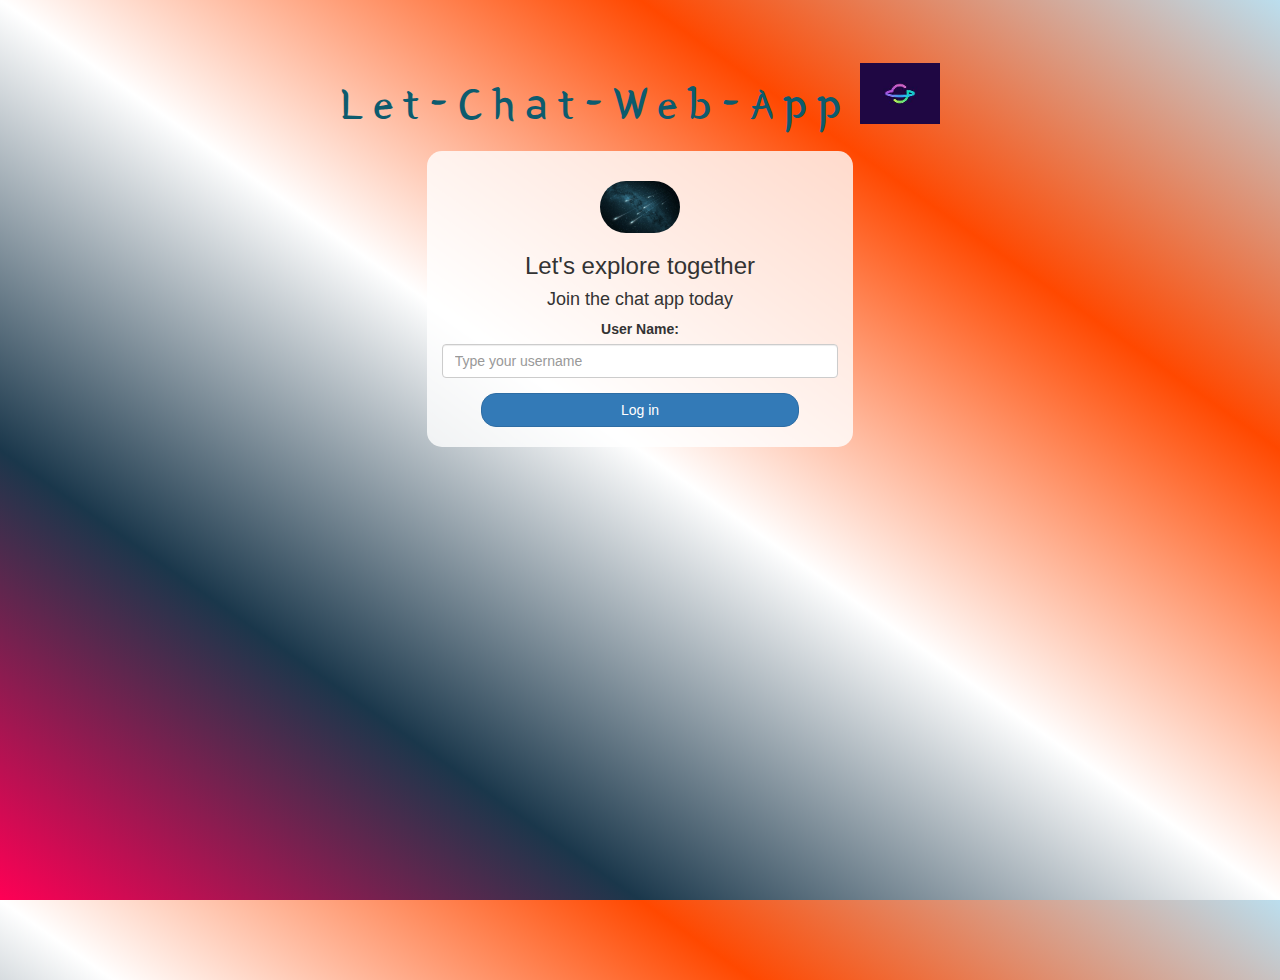
<file: index.html>
<!DOCTYPE html>
<html>
<head>
	<title>Kwitter</title>
<link href="https://fonts.googleapis.com/css?family=Yeon+Sung&display=swap" rel="stylesheet"><meta name="viewport" content="width=device-width, initial-scale=1">

<link rel="stylesheet" href="https://maxcdn.bootstrapcdn.com/bootstrap/3.4.0/css/bootstrap.min.css">
<script src="https://ajax.googleapis.com/ajax/libs/jquery/3.4.1/jquery.min.js"></script>
<script src="https://maxcdn.bootstrapcdn.com/bootstrap/3.4.0/js/bootstrap.min.js"></script>

<link rel="stylesheet" type="text/css" href="kwitter.css">
<script src="kwitter.js"></script>
</head>
<body>
<center>
	<h1 class="header">	
		Let-Chat-Web-App	<sup>
	<img src="logo.jfif">
	</sup>
</h1>
	<div class="col-lg-4 col-md-6 col-sm-6 col-xs-11 login_div">
	<img src="Meteor-Showers.jpg" class="logo">
		<h3 >Let's explore together</h3>
		<h4 >Join the chat app today</h4>
		<div class="form-group">
		  <label >User Name:</label>
        <input type="text" class="form-control" id="user_name" placeholder="Type your username"> 
		</div>
		<button id="login_button" class="btn btn-primary" onclick="addUser()">Log in</button>
		<br><br>
	</div>
</center>
</body>
</html>
</file>
<file: kwitter.css>
html, body
{
  height: 100%;
  margin: 0;
}

body
{
background-image: linear-gradient(to right top, #ff0055, #1a374b, #ffffff, #ff4800, #bbdeee);
}

.header
{
	color: white;font-family: 'Yeon Sung';font-size: 45px;letter-spacing: 10px;margin-top: 80px;
}
.header img
{
	width: 80px;margin-left: -15px;
}

.login_div
{
	background: rgba(255, 255, 255, 0.8);float: none;border-radius: 15px;
}

.logo
{
	width: 80px;margin-top: 30px;border-radius: 40px;
}

#login_button
{
	width: 80%;border-radius: 15px;
}

.room_name
{
	cursor: pointer;
	font-size: 20px;
}


#logout
{
	font-size: 20px; float: right;
}


#output
{
	padding: 10px; width:80%;background: rgba(255,255,255,0.8);border-radius: 15px;
}

.input_div_room_page
{
	width: 80%;
}

.input_div label
{
	color: white;font-size: 20px;
}


.input_div_message_page
{
	position: fixed;bottom: 0px;width: 100%;background: rgba(255,255,255,0.8);
}
.input_div_message_page label
{
	color: black;
}
.input_div_message_page #msg
{
	width: 80%;
}
.input_div_message_page button
{
	margin-top: 15px;
	width: 50%; 
}
.color_white
{
	color: white
}

.user_tick
{
	width:20px;
}
.message_h4
{
	padding-left:5px;color:grey;
}
.header
{
    color :rgb(13, 91, 110);
}
</file>
